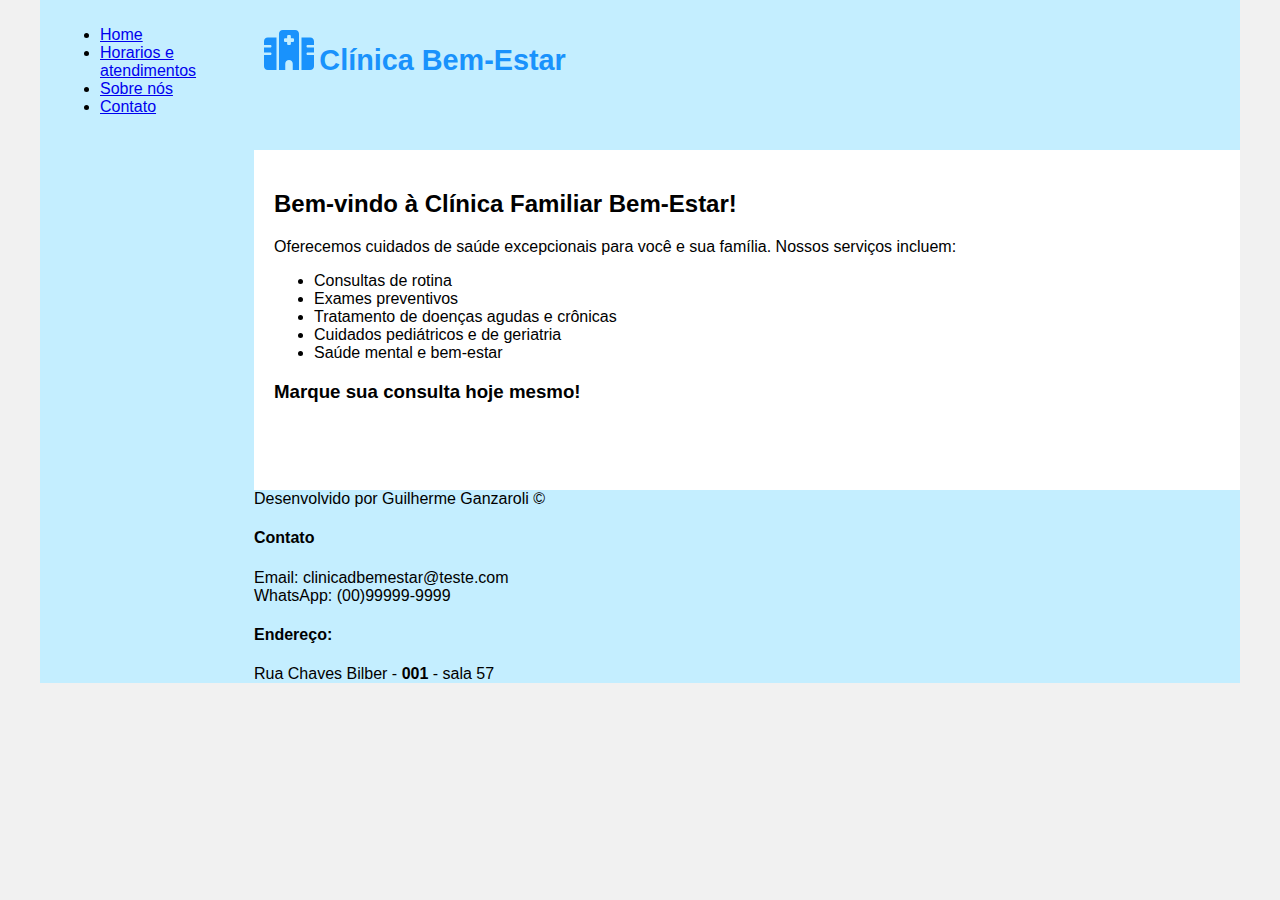
<file: index.html>
<!DOCTYPE html>
<html lang="en">
<head>
    <meta charset="UTF-8">
    <meta http-equiv="X-UA-Compatible" content="IE=edge">
    <meta name="viewport" content="width=device-width, initial-scale=1.0">
    <title>Template - Utilizar como modelo</title>
    <link rel="stylesheet" href="estilo.css">
</head>
<body>
    <div class="wrapper">
        <div class="menu">
            <!-- Aqui vai o seu menu -->
            <ul>
                <li><a href="index.html">Home</a></li>
                <li><a href="horarios-atendimentos.html">Horarios e atendimentos</a></li>
                <li><a href="sobre.html">Sobre nós</a></li>
                <li><a href="contato.html">Contato</a></li>
            </ul>
        </div>

        <div class="main">
            <div class="header">
                <span class="local-logo">
                    <img src="hospital-solid.svg" width="50px" alt=""> 
                    <h2 style="display: inline;">Clínica Bem-Estar</h2>
                </span>

            </div>
    
            <div class="content">
                <h2>Bem-vindo à Clínica Familiar Bem-Estar!</h2>

                <p>Oferecemos cuidados de saúde excepcionais para você e sua família. Nossos serviços incluem:</p>

                <ul>
                    <li>Consultas de rotina</li>
                    <li>Exames preventivos</li>
                    <li>Tratamento de doenças agudas e crônicas</li>
                    <li>Cuidados pediátricos e de geriatria</li>
                    <li>Saúde mental e bem-estar</li>
                </ul>

                <h3>
                    Marque sua consulta hoje mesmo!
                </h3>

            </div>
    
            <div class="footer">
                Desenvolvido por Guilherme Ganzaroli &#169
                <h4>Contato</h4>
                Email: clinicadbemestar@teste.com <br>
                WhatsApp: (00)99999-9999
                <h4>Endereço:</h4>
                Rua Chaves Bilber - <strong>001</strong> - sala 57
            </div>
        </div>
    </div>
</body>
</html>
</file>
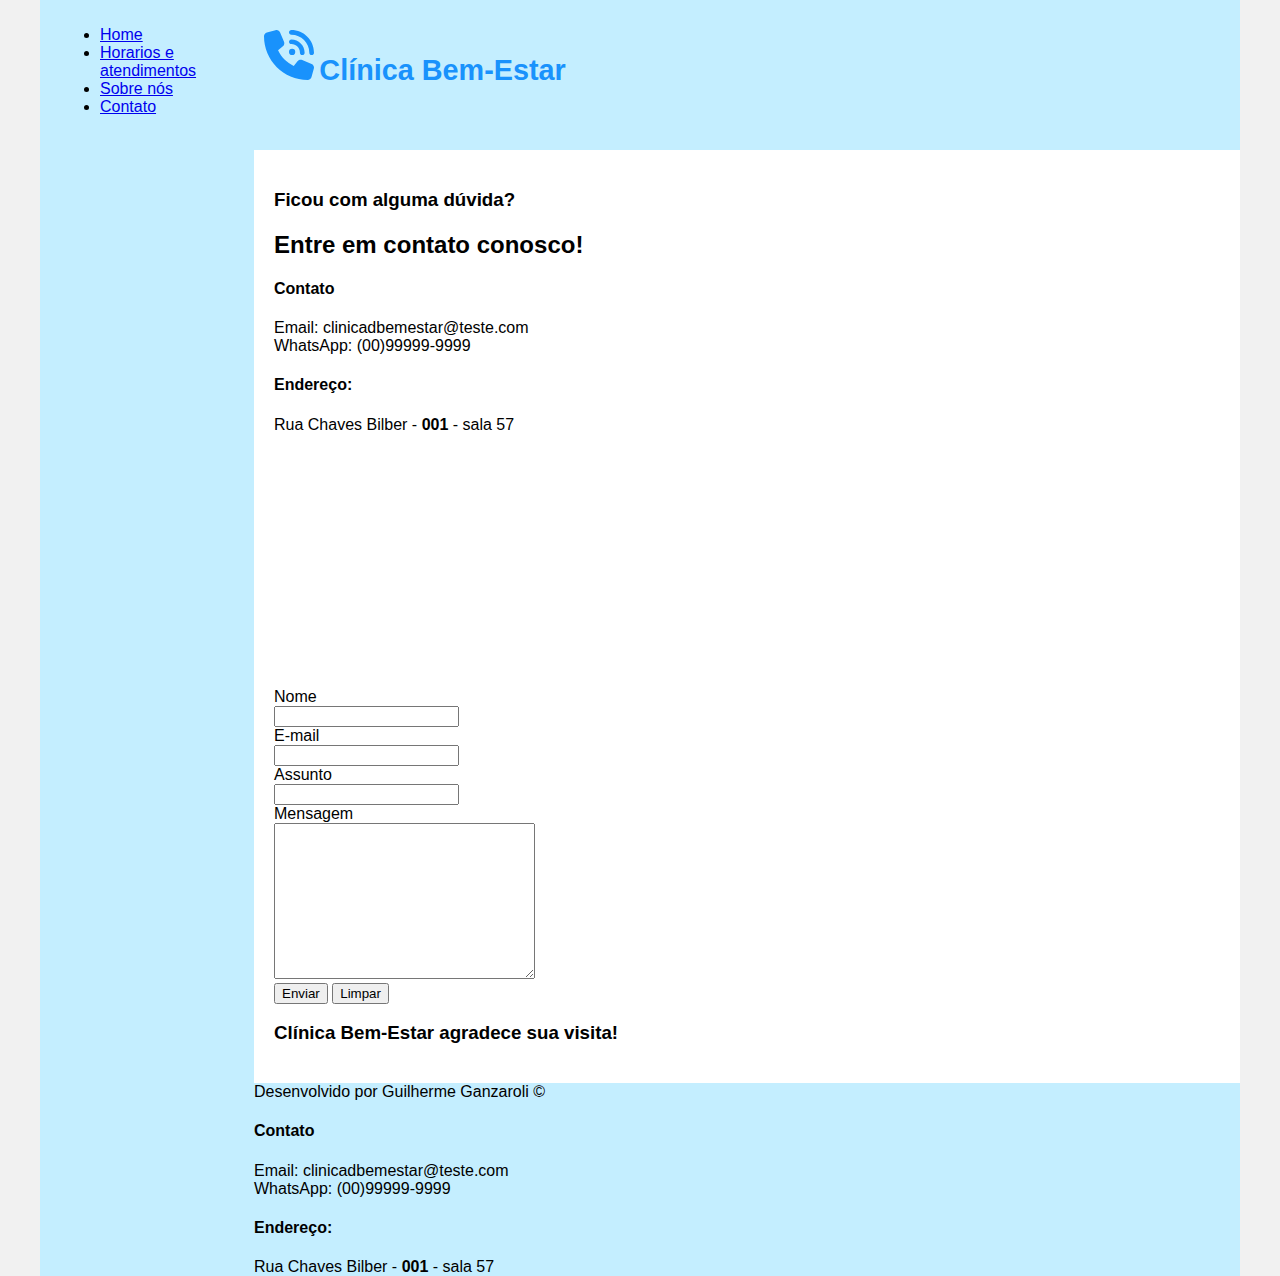
<file: contato.html>
<!DOCTYPE html>
<html lang="en">
<head>
    <meta charset="UTF-8">
    <meta http-equiv="X-UA-Compatible" content="IE=edge">
    <meta name="viewport" content="width=device-width, initial-scale=1.0">
    <title>Template - Utilizar como modelo</title>
    <link rel="stylesheet" href="estilo.css">
</head>
<body>
    <div class="wrapper">
        <div class="menu">
            <!-- Aqui vai o seu menu -->
            <ul>
                <li><a href="index.html">Home</a></li>
                <li><a href="horarios-atendimentos.html">Horarios e atendimentos</a></li>
                <li><a href="sobre.html">Sobre nós</a></li>
                <li><a href="contato.html">Contato</a></li>
            </ul>
        </div>

        <div class="main">
            <div class="header">
                <span class="local-logo">
                    <img src="phone-volume-solid.svg" width="50px" alt=""> 
                    <h2 style="display: inline;">Clínica Bem-Estar</h2>
                </span>

            </div>
    
            <div class="content">
                <h3>Ficou com alguma dúvida?</h3>
                <h2>Entre em contato conosco!</h2>

                <div>
                    <h4>Contato</h4>
                    Email: clinicadbemestar@teste.com <br>
                    WhatsApp: (00)99999-9999
                    <h4>Endereço:</h4>
                    Rua Chaves Bilber - <strong>001</strong> - sala 57
                </div>

                <div>
                    <iframe src="https://www.google.com/maps/embed?pb=!1m18!1m12!1m3!1d117005.71003757101!2d-46.69353223633971!3d-23.588962816561413!2m3!1f0!2f0!3f0!3m2!1i1024!2i768!4f13.1!3m3!1m2!1s0x94ce59a2f88cf38f%3A0xace1d4689317ded8!2sHospital%20do%20Servidor%20P%C3%BAblico%20Municipal!5e0!3m2!1spt-BR!2sbr!4v1711211178102!5m2!1spt-BR!2sbr" width="500" height="250" style="border:0;" allowfullscreen="" loading="lazy" referrerpolicy="no-referrer-when-downgrade"></iframe>
                </div>

                <div>
                    <form action=""></form>
                </div>

                <form action="#" method="post">
                    <label for="nome">Nome</label><br>
                    <input type="text" name="nome" id="nome"> <br>
                    <label for="email">E-mail</label><br>
                    <input type="text" name="email" id="email"><br>
                    <label for="assunto">Assunto</label><br>
                    <input type="text" id="assunto" name="assunto"><br>
                    <label for="mensagem">Mensagem</label><br>
                    <textarea name="mensagem" id="mensagem" cols="30" rows="10"></textarea> <br>
                    <button style="display: inline;">Enviar</button> <button style="display: inline;">Limpar</button>
                </form>

                <h3>
                    Clínica Bem-Estar agradece sua visita!
                </h3>

            </div>
    
            <div class="footer">
                Desenvolvido por Guilherme Ganzaroli &#169
                <h4>Contato</h4>
                Email: clinicadbemestar@teste.com <br>
                WhatsApp: (00)99999-9999
                <h4>Endereço:</h4>
                Rua Chaves Bilber - <strong>001</strong> - sala 57
            </div>
        </div>
    </div>
</body>
</html>
</file>
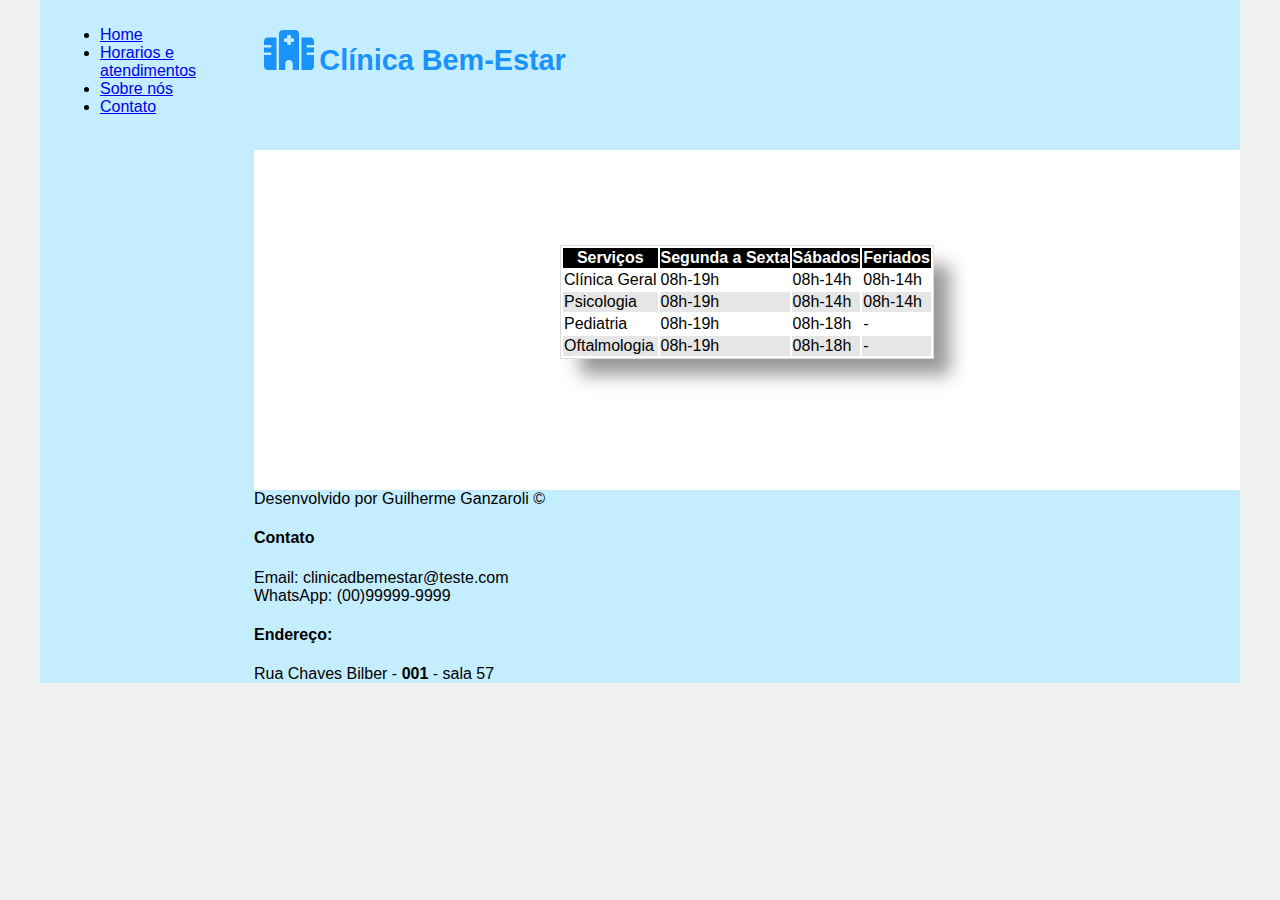
<file: horarios-atendimentos.html>
<!DOCTYPE html>
<html lang="en">
<head>
    <meta charset="UTF-8">
    <meta http-equiv="X-UA-Compatible" content="IE=edge">
    <meta name="viewport" content="width=device-width, initial-scale=1.0">
    <title>Template - Utilizar como modelo</title>
    <link rel="stylesheet" href="estilo.css">
</head>
<body>
    <div class="wrapper">
        <div class="menu">
            <!-- Aqui vai o seu menu -->
            <ul>
                <li><a href="index.html">Home</a></li>
                <li><a href="horarios-atendimentos.html">Horarios e atendimentos</a></li>
                <li><a href="sobre.html">Sobre nós</a></li>
                <li><a href="contato.html">Contato</a></li>
            </ul>
        </div>

        <div class="main">
            <div class="header">
                <span class="local-logo">
                    <img src="hospital-solid.svg" width="50px" alt=""> 
                    <h2 style="display: inline;">Clínica Bem-Estar</h2>
                </span>

            </div>
    
            <div class="content">
                
                <table summary="Tabela com horário de funcionamento da clínica Bem-Estar" align="center">
                    <thead>
                        <tr>
                            <th>Serviços</th>
                            <th>Segunda a Sexta</th>
                            <th>Sábados</th>
                            <th>Feriados</th>
                        </tr>
                    </thead>
                    <tbody>
                        <tr>
                            <td>Clínica Geral</td>
                            <td>08h-19h</td>
                            <td>08h-14h</td>
                            <td>08h-14h</td>
                        </tr>
                        <tr>
                            <td>Psicologia</td>
                            <td>08h-19h</td>
                            <td>08h-14h</td>
                            <td>08h-14h</td>
                        </tr>
                        <tr>
                            <td>Pediatria</td>
                            <td>08h-19h</td>
                            <td>08h-18h</td>
                            <td>-</td>
                        </tr>
                        <tr>
                            <td>Oftalmologia</td>
                            <td>08h-19h</td>
                            <td>08h-18h</td>
                            <td>-</td>
                        </tr>
                    </tbody>
                </table>

            </div>
    
            <div class="footer">
                Desenvolvido por Guilherme Ganzaroli &#169
                <h4>Contato</h4>
                Email: clinicadbemestar@teste.com <br>
                WhatsApp: (00)99999-9999
                <h4>Endereço:</h4>
                Rua Chaves Bilber - <strong>001</strong> - sala 57
            </div>
        </div>
    </div>
</body>
</html>
</file>
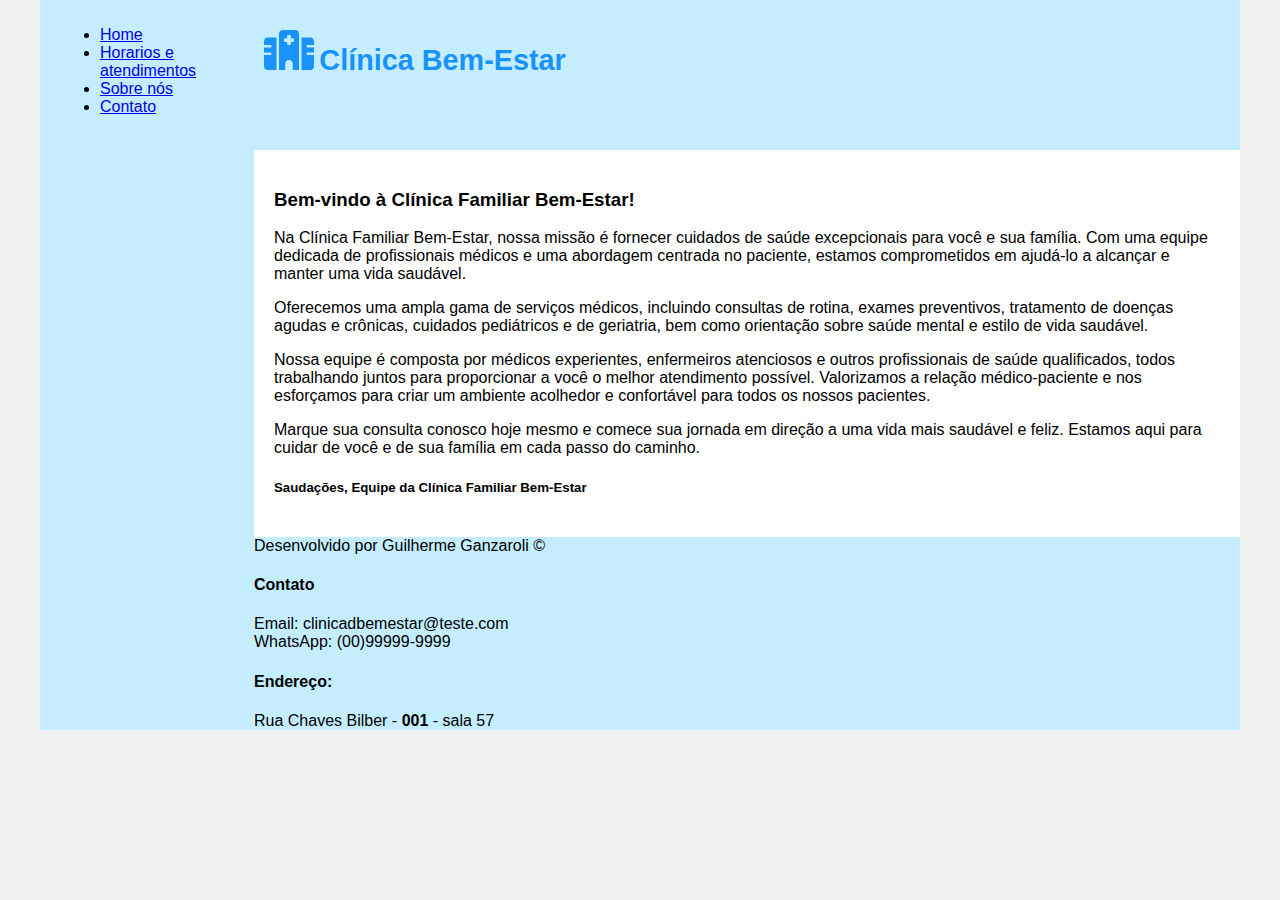
<file: sobre.html>
<!DOCTYPE html>
<html lang="en">
<head>
    <meta charset="UTF-8">
    <meta http-equiv="X-UA-Compatible" content="IE=edge">
    <meta name="viewport" content="width=device-width, initial-scale=1.0">
    <title>Template - Utilizar como modelo</title>
    <link rel="stylesheet" href="estilo.css">
</head>
<body>
    <div class="wrapper">
        <div class="menu">
            <!-- Aqui vai o seu menu -->
            <ul>
                <li><a href="index.html">Home</a></li>
                <li><a href="horarios-atendimentos.html">Horarios e atendimentos</a></li>
                <li><a href="sobre.html">Sobre nós</a></li>
                <li><a href="contato.html">Contato</a></li>
            </ul>
        </div>

        <div class="main">
            <div class="header">
                <span class="local-logo">
                    <img src="hospital-solid.svg" width="50px" alt=""> 
                    <h2 style="display: inline;">Clínica Bem-Estar</h2>
                </span>

            </div>
    
            <div class="content">
                <h3>Bem-vindo à Clínica Familiar Bem-Estar!</h3>

                <p>Na Clínica Familiar Bem-Estar, nossa missão é fornecer cuidados de saúde excepcionais para você e sua família. Com uma equipe dedicada de profissionais médicos e uma abordagem centrada no paciente, estamos comprometidos em ajudá-lo a alcançar e manter uma vida saudável.</p>
                
                <p>Oferecemos uma ampla gama de serviços médicos, incluindo consultas de rotina, exames preventivos, tratamento de doenças agudas e crônicas, cuidados pediátricos e de geriatria, bem como orientação sobre saúde mental e estilo de vida saudável.</p>
                
                <p>Nossa equipe é composta por médicos experientes, enfermeiros atenciosos e outros profissionais de saúde qualificados, todos trabalhando juntos para proporcionar a você o melhor atendimento possível. Valorizamos a relação médico-paciente e nos esforçamos para criar um ambiente acolhedor e confortável para todos os nossos pacientes.</p>
                
                <p>Marque sua consulta conosco hoje mesmo e comece sua jornada em direção a uma vida mais saudável e feliz. Estamos aqui para cuidar de você e de sua família em cada passo do caminho.</p>
                
                <h5>Saudações, Equipe da Clínica Familiar Bem-Estar</h5>

            </div>
    
            <div class="footer">
                Desenvolvido por Guilherme Ganzaroli &#169
                <h4>Contato</h4>
                Email: clinicadbemestar@teste.com <br>
                WhatsApp: (00)99999-9999
                <h4>Endereço:</h4>
                Rua Chaves Bilber - <strong>001</strong> - sala 57
            </div>
        </div>
    </div>
</body>
</html>
</file>
<file: estilo.css>
html, body {
    margin: 0;
}
body {
    font-family:'Lucida Sans', 'Lucida Sans Regular', 'Lucida Grande', 'Lucida Sans Unicode', Geneva, Verdana, sans-serif;
    background-color: #f1f1f1;
    display: flex;
    justify-content: center;
}

.local-logo{
    position: relative;
    top: 30px;
    left: 10px;
}
.wrapper {
    width: 1200px;
    display: flex;
    margin: 0 auto;
    background-color: aquamarine;
}
.main {
    display: flex;
    flex-flow: column;
    width: 85%;
}
.menu {
    width: 15%;
    background-color: rgb(196, 238, 255);
    padding: 10px 20px 0px;
}
.header {
    background-color: rgb(196, 238, 255);
    min-height: 150px;
    color: rgb(25, 146, 252);
    font-size: larger;
}
.content {
    
    background-color: white;
    min-height: 300px;
    padding: 20px;
}
.footer {
    background-color: rgb(196, 238, 255);
    min-height: 150px;
}

table{
    margin-top: 75px;
    border: 1px solid gainsboro;
    -webkit-box-shadow: 18px 18px 17px -2px rgba(153,153,153,1);
    -moz-box-shadow: 18px 18px 17px -2px rgba(153,153,153,1);
    box-shadow: 18px 18px 17px -2px rgba(153,153,153,1);
}

table thead th{
    background-color: black;
    color: white;
}

table tbody tr:nth-child(even) td{
    background-color: rgb(230, 230, 230);
}

table tbody tr:hover td{
    background-color: rgb(192, 192, 192);
}
</file>
